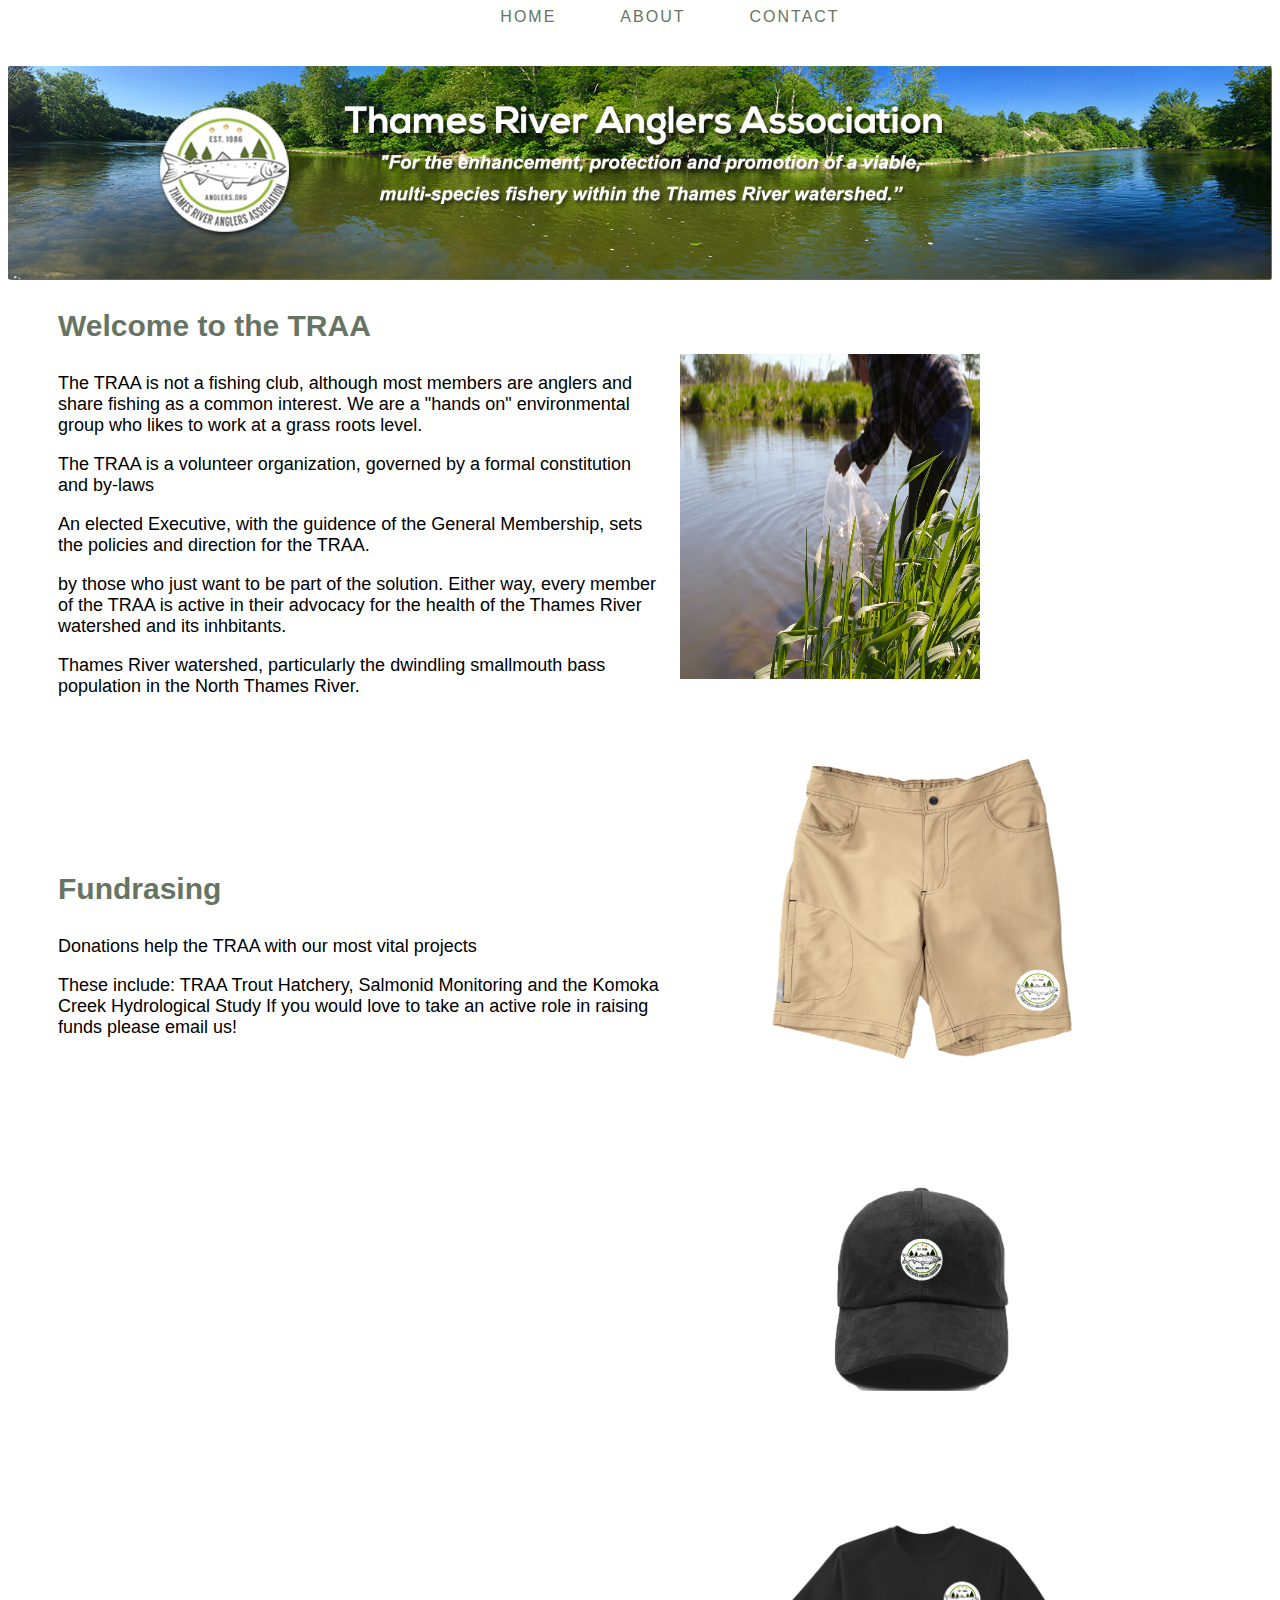
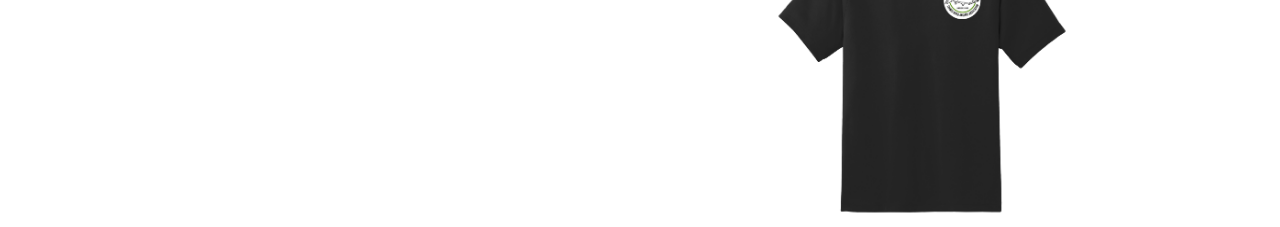
<file: index.html>
<!DOCTYPE html>
<html lang="en">
<head>
	<meta charset="UTF-8">
	<title>Thames River Anglers Association</title>
	<link rel="stylesheet" type="text/css" href="css/main.css">
</head>
<body>
	<div class="container">
	<header id="mainHeader">
		<nav id="mainNav">
			<a href="index.html">Home</a>
			<a href="about.html">About</a>
			<a href="contact.html">Contact</a>
		</nav>
			<div id="heroImage">
				<img src="images/traa_river.jpg" height="400" width="700" alt="Thames River"></div>
			</header>

			<section id="Welcome">
				<h3>Welcome to the TRAA</h3>
				<p>The TRAA is not a fishing club, although most members are anglers and share 
fishing as a common interest.
We are a "hands on" environmental group who likes to work at a grass roots level.</p>

<p>The TRAA is a volunteer organization, governed by a formal constitution and by-laws</p>
<p>An elected Executive, with the guidence of the General Membership, sets the policies and direction for the TRAA.
</p>
<p>by those who just want to be part of the solution. 
Either way, every member of the TRAA is active in their advocacy for the health of the Thames River watershed and its inhbitants.</p>
<p>Thames River watershed, particularly the dwindling smallmouth bass population in the North Thames River.</p>
<h3>Fundrasing</h3>
<p>Donations help the TRAA with our most vital projects</p>
<p>These include: TRAA Trout Hatchery, Salmonid Monitoring 
and the Komoka Creek Hydrological Study
If you would love to take an active role in raising funds please email us!</p>
</section>

<section class id="picture"> 
	<img src="images/traa_fishing.jpg" height="300" width="300" alt="fishing">
</section>

<section class id="merch"> 
	<img src="images/traa_shorts.png" height="175" width="175" alt="clothing">
	<img src="images/traa_hat.png" height="175" width="175" alt="clothing">
	<img src="images/traa_shirt.png" height="175" width="175" alt="clothing">
</div>
</section>






<script src="js/main.js"></script>
</body>
</html>
</file>
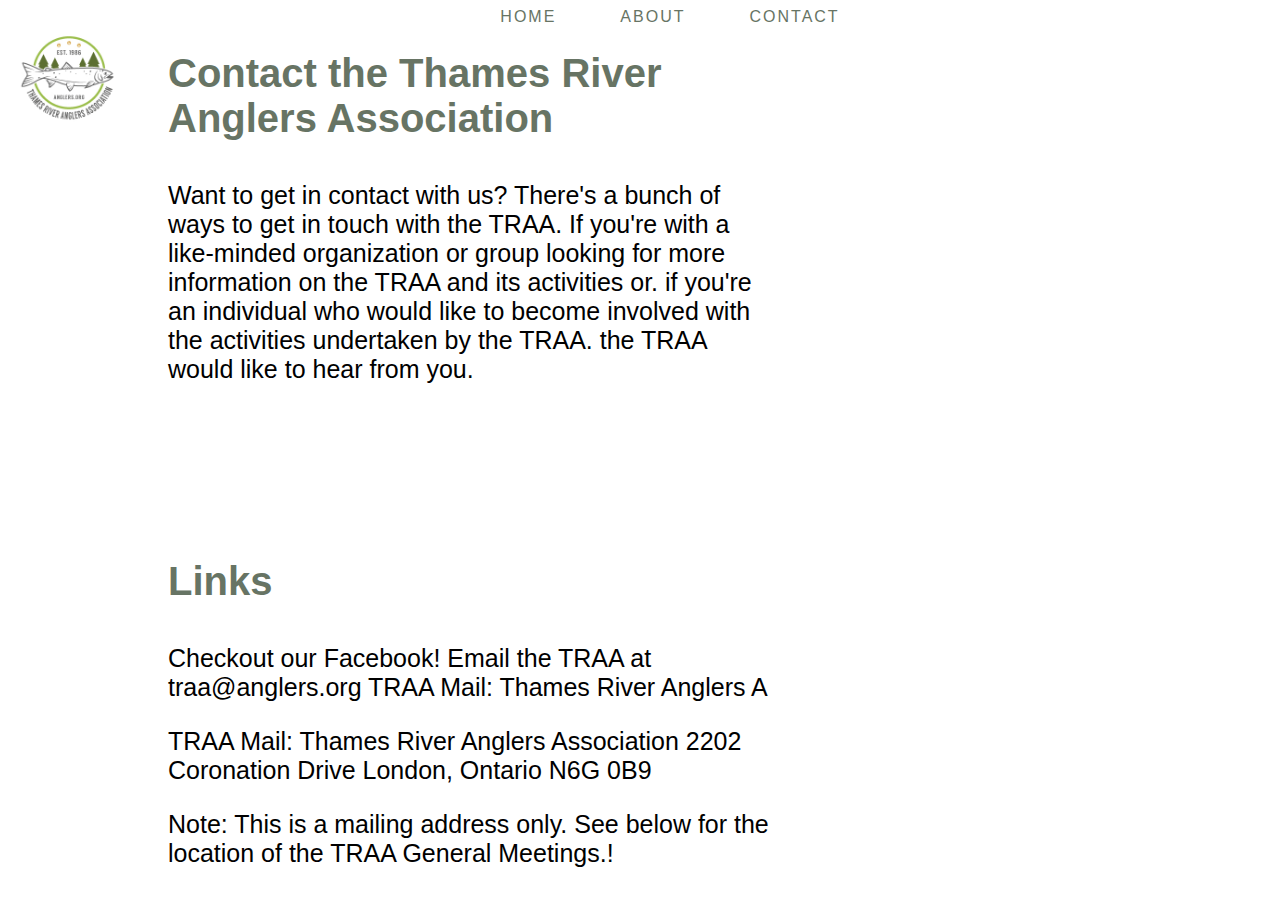
<file: contact.html>
<!DOCTYPE html>
<html lang="en">
<head>
	<meta charset="UTF-8">
	<title>Thames River Anglers Association</title>
	<link rel="stylesheet" type="text/css" href="css/contact.css">
</head>
<body>
	<div class="container">
	<header id="mainHeader">
		<nav id="mainNav">
			<a href="index.html">Home</a>
			<a href="about.html">About</a>
			<a href="contact.html">Contact</a>
		</nav>
		<div class="logo">
		<img src="images/traa_logo.jpg" height="75" width="75" alt="logo">
	</div>
			</header>

			<section id="ContactUs">
				<h3>Contact the Thames River Anglers Association</h3>
				<p>Want to get in contact with us?

There's a bunch of ways to get in touch with the TRAA.
If you're with a like-minded organization or group looking for more information on the TRAA and its activities or.
if you're an individual who would like to become involved with the activities undertaken by the TRAA.
the TRAA would like to hear from you.</p>
<h3>Links</h3>
<p>Checkout our Facebook!

Email the TRAA at traa@anglers.org

TRAA Mail: Thames River Anglers A</p>
<p>TRAA Mail: Thames River Anglers Association
2202 Coronation Drive
London, Ontario
N6G 0B9</p>

<p>Note: This is a mailing address only. See below for the location of the TRAA General Meetings.!</p>
</section>

<section class id="picture"> 
	<img src="images/traa_map.jpg" height="200" width="200" alt="map">
</section>

</div>
</section>






<script src="js/main.js"></script>
</body>
</html>
</file>
<file: css/main.css>
@media only screen and (min-width: 390px) {
#headerText {
  text-align: center;
  color: black;
  font-size: 8px;
}

p {
  font-family: 'Arial' , sans-serif;
  color: black;
  font-size: 15px;
text-align: center;
  margin-left: 30px;
  max-width: 960px;
}

h3 {
  font-family: 'Arial', sans-serif;
  color: #677464;
  text-align: center;
  font-size: 25px;
  margin-left: 20px;
}
}

#container {
  width: 100%;
  height: auto;
  margin: 0 auto;
  text-align: center;
}


#mainHeader {
  text-align: center;
  margin: 0 auto;

}


#mainNav {
  text-align: center;
  margin: 0 auto;
  text-decoration: none;
}

a  {
  margin-left: 60px;
  display: inline;
  text-decoration: none;
  color: #677464;
  font-family: 'Arial', sans-serif;
  text-transform: uppercase;
  letter-spacing: 2px;
  width: 100%;
  text-align: center;
}

a:hover {
  background-color: #677464;
  transition-duration: .5s;
  color: white;
  padding: 5px;
  border-radius: 2px;
}




#heroImage img {
  width: 100%;
  height: auto;
  text-align: center;
  margin-top: 40px;
  border-radius: 2px;
}


#Welcome {
  width: 50%;
  float: left;
  margin: 20px;
}

#merch img {
  margin-left: auto;

}






@media only screen and (min-width: 500px) {
  #Welcome {
    margin-top: -150px;
  }

  #picture img {
    margin-top: 70px;
    width: 200px;
    height: 175px;
  }

  p {
   font-size: 18px;
   text-align: left;  
 }

  #Welcome h3 {
  margin-top: 175px;
  margin-left: 30px;
  color: #677464;
  font-size: 30px;
}


h3 {
  font-family: 'Arial', sans-serif;
  color: #677464;
  text-align: left;
  font-size: 35px;
}

#divider {
  margin: 0 auto;
  text-align: center;
  background-color: #677464;
  width: 500px;
  height: 15px;
  display: none;
}

#picture img {
  height: 325px;
  width: 300px;
  display: block;
  margin-right: auto;
}

#merch img {
  padding-top:  400px;
  height: 300px;
  width: 300px;
  display: block;
  bottom: 300px;
  margin-right: 200px;
  margin-top: -320px;
}



}
</file>
<file: css/contact.css>
@media only screen and (min-width: 390px) {
#headerText {
  text-align: center;
  color: black;
  font-size: 8px;
}
#picture {
  margin-left: 150px;
  height: 150px;
  width: 150px;
}
}

#logo img {
  position: relative;
  width: 100px;
  height: 100px;
}

p {
  font-family: 'Arial' , sans-serif;
  color: black;
  font-size: 15px;
  text-align: center;
  margin-left: 30px;
  max-width: 960px;
}

h3 {
  font-family: 'Arial', sans-serif;
  color: #677464;
  text-align: center;
  font-size: 25px;
  margin-left: 20px;
}
}

#container {
  width: 100%;
  height: auto;
  margin: 0 auto;
  text-align: center;
}


#mainHeader {
  text-align: center;
  margin: 0 auto;

}


#mainNav {
  text-align: left;
  margin: 0 auto;
  text-decoration: none;
}

a  {
  margin-left: 60px;
  display: inline;
  text-decoration: none;
  color: #677464;
  font-family: 'Arial', sans-serif;
  text-transform: uppercase;
  letter-spacing: 2px;
  width: 100%;
  text-align: center;
}

a:hover {
  background-color: #677464;
  transition-duration: .5s;
  color: white;
  padding: 5px;
  border-radius: 2px;
}

#ContactUs {
  width: 50%;
  float: left;
  margin: 20px;
}


.logo img {
  margin-top: auto;
  float: left;
margin-left: 10px;
  width: 100px;
  height: 100px;
}







@media only screen and (min-width: 960px) {
  #ContactUs {
    margin-top: -150px;
  }

  #mainNav {
  text-align: center;
  margin: 0 auto;
  text-decoration: none;
}

  #picture img {
    margin-top: 70px;
    width: 150px;
    height: 150px;
  }

  p {
   font-size: 25px;
   text-align: left;  
 }

  #ContactUs h3 {
  margin-top: 175px;
  margin-left: 30px;
  color: #677464;
  font-size: 40px;
}


h3 {
  font-family: 'Arial', sans-serif;
  color: #677464;
  text-align: left;
  font-size: 100px;
}


#picture img {
  position: relative;
  height: 325px;
  width: 300px;
  display: block;
  top: -425px;
  margin-left: 1300px;



}
</file>
